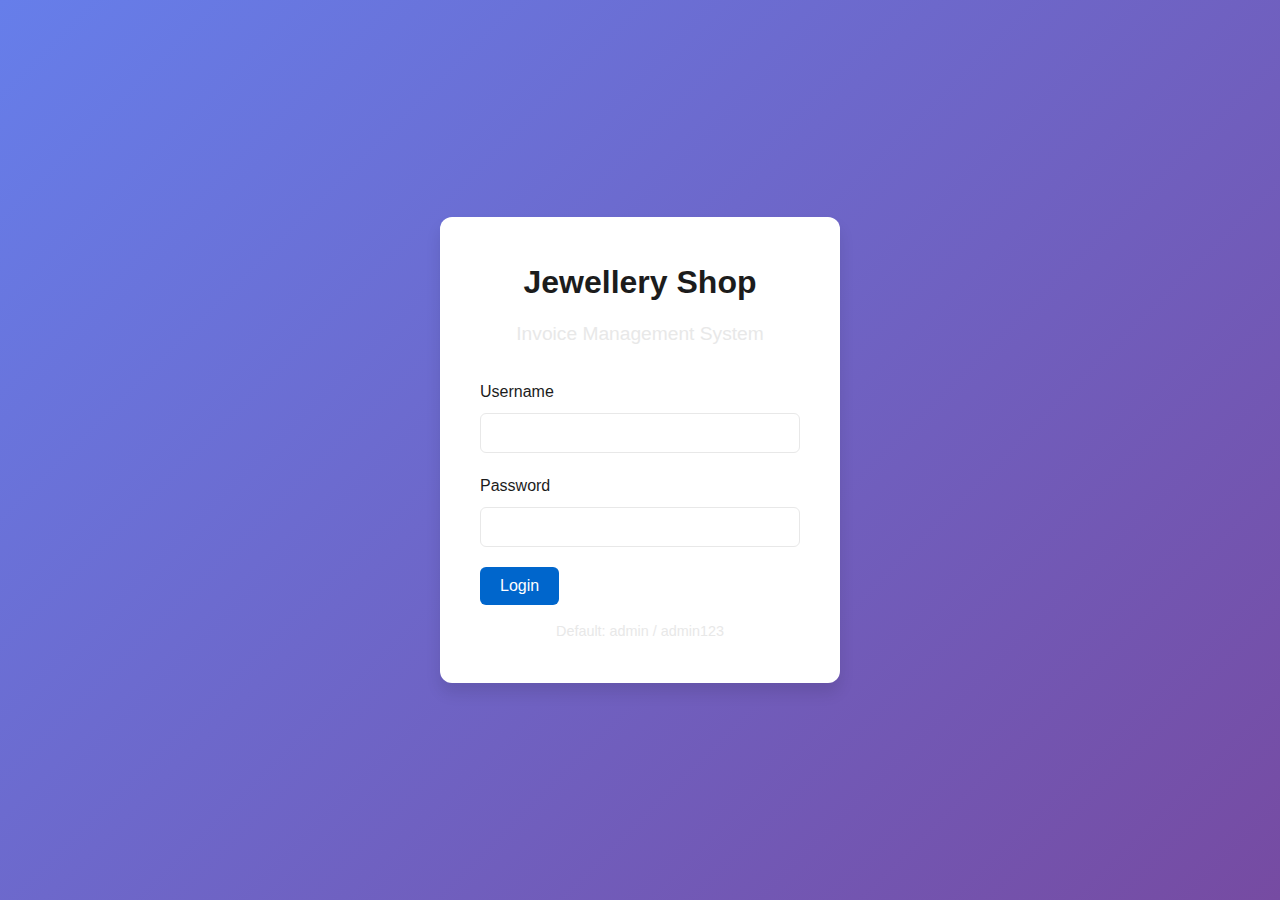
<file: index.html>
<!doctype html>
<html lang="en">
<head>
    <meta charset="UTF-8" />
    <meta name="viewport" content="width=device-width, initial-scale=1.0" />
    <title>Jewellery Shop - Login</title>
    <link rel="stylesheet" href="css/style.css">
    <link rel="icon" href="/public/logo2.png">
    <link rel="apple-touch-icon" href="/public/logo2.png">
</head>
<body>
    <div class="login-container" id="loginSection">
        <div class="login-box">
            <h1>Jewellery Shop</h1>
            <h2>Invoice Management System</h2>
            <form id="loginForm">
                <div class="form-group">
                    <label for="username">Username</label>
                    <input type="text" id="username" required>
                </div>
                <div class="form-group">
                    <label for="password">Password</label>
                    <input type="password" id="password" required>
                </div>
                <button type="submit" class="btn btn-primary">Login</button>
                <p class="hint">Default: admin / admin123</p>
            </form>
        </div>
    </div>

    <div class="dashboard-container" id="dashboardSection" style="display: none;">
        <nav class="navbar">
            <div class="nav-brand">
                <h1 id="shopNameDisplay">Jewellery Shop</h1>
            </div>
            <div class="nav-links">
                <a href="admin.html" class="nav-link">Admin Settings</a>
                <a href="invoice.html" class="nav-link">Create Invoice</a>
                <a href="records.html" class="nav-link">Invoice Records</a>
                <button class="btn btn-secondary" id="logoutBtn">Logout</button>
            </div>
        </nav>

        <div class="dashboard-content">
            <div class="welcome-section">
                <h2>Welcome to Invoice Management</h2>
                <p>Manage your jewellery shop invoices efficiently</p>
            </div>

            <div class="dashboard-grid">
                <div class="dashboard-card">
                    <div class="card-icon">⚙️</div>
                    <h3>Admin Settings</h3>
                    <p>Configure rates, GST, and shop details</p>
                    <a href="admin.html" class="btn btn-outline">Go to Settings</a>
                </div>

                <div class="dashboard-card">
                    <div class="card-icon">📄</div>
                    <h3>Create Invoice</h3>
                    <p>Generate new customer invoices</p>
                    <a href="invoice.html" class="btn btn-outline">Create New</a>
                </div>

                <div class="dashboard-card">
                    <div class="card-icon">📋</div>
                    <h3>Invoice Records</h3>
                    <p>View and manage all invoices</p>
                    <a href="records.html" class="btn btn-outline">View Records</a>
                </div>
            </div>

            <div class="quick-stats">
                <h3>Current Rates</h3>
                <div class="stats-grid">
                    <div class="stat-item">
                        <label>Gold Rate:</label>
                        <span id="goldRateDisplay">₹0/g</span>
                    </div>
                    <div class="stat-item">
                        <label>Silver Rate:</label>
                        <span id="silverRateDisplay">₹0/g</span>
                    </div>
                    <div class="stat-item">
                        <label>GST:</label>
                        <span id="gstDisplay">0%</span>
                    </div>
                </div>
            </div>
        </div>
    </div>

    <script src="js/app.js"></script>
    <script>
        const loginForm = document.getElementById('loginForm');
        const loginSection = document.getElementById('loginSection');
        const dashboardSection = document.getElementById('dashboardSection');
        const logoutBtn = document.getElementById('logoutBtn');

        function checkAuth() {
            const isLoggedIn = localStorage.getItem('isLoggedIn');
            if (isLoggedIn === 'true') {
                showDashboard();
            }
        }

        function showDashboard() {
            loginSection.style.display = 'none';
            dashboardSection.style.display = 'block';
            loadDashboardData();
        }

        function loadDashboardData() {
            const settings = getShopSettings();
            document.getElementById('shopNameDisplay').textContent = settings.shopName || 'Jewellery Shop';
            document.getElementById('goldRateDisplay').textContent = `₹${settings.goldRate || 0}/g`;
            document.getElementById('silverRateDisplay').textContent = `₹${settings.silverRate || 0}/g`;
            document.getElementById('gstDisplay').textContent = `${settings.gstPercentage || 0}%`;
        }

        loginForm.addEventListener('submit', (e) => {
            e.preventDefault();
            const username = document.getElementById('username').value;
            const password = document.getElementById('password').value;

            if (username === 'admin' && password === 'admin123') {
                localStorage.setItem('isLoggedIn', 'true');
                showDashboard();
            } else {
                alert('Invalid credentials. Please try again.');
            }
        });

        logoutBtn.addEventListener('click', () => {
            localStorage.removeItem('isLoggedIn');
            loginSection.style.display = 'flex';
            dashboardSection.style.display = 'none';
            loginForm.reset();
        });

        checkAuth();
    </script>
</body>
</html>
</file>
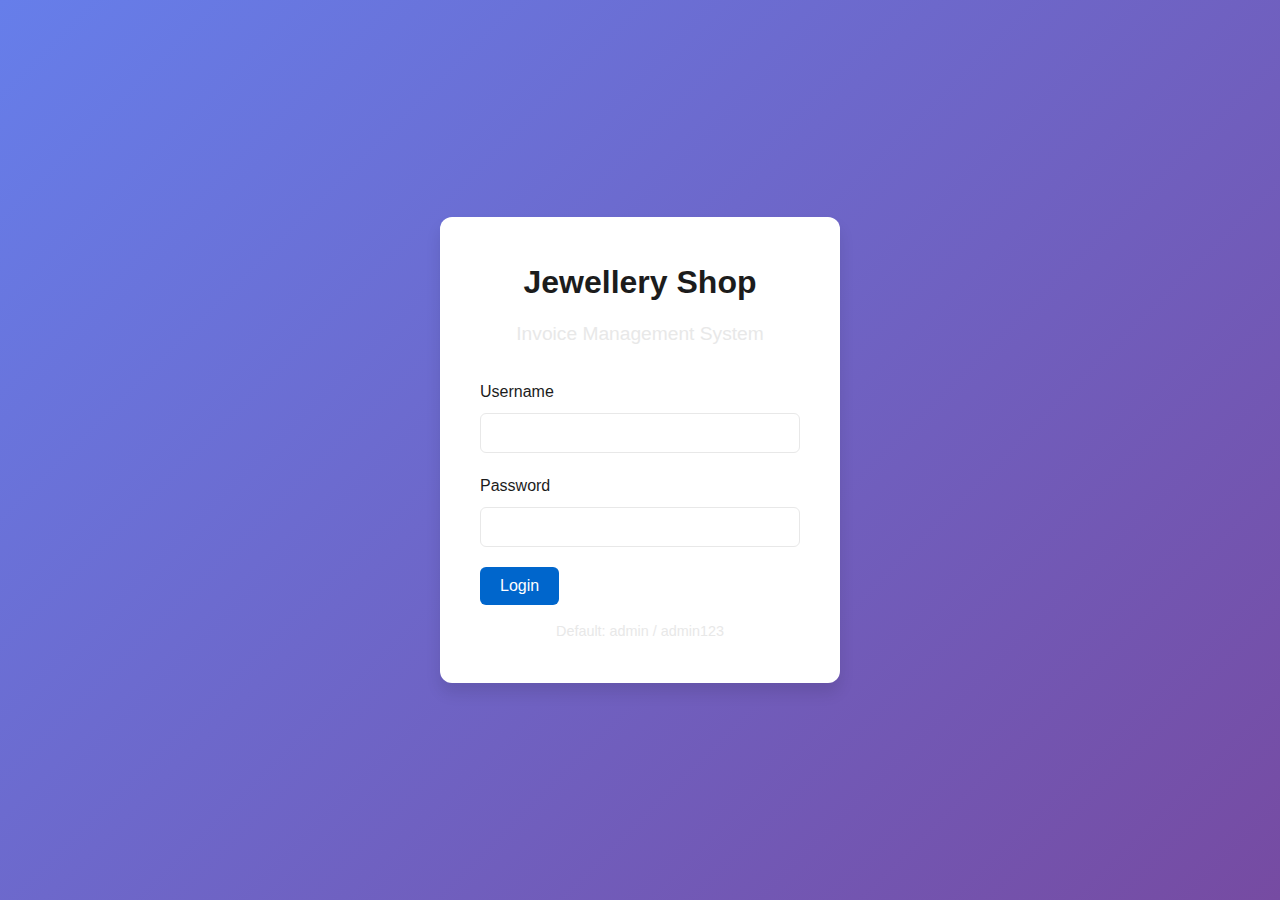
<file: admin.html>
<!doctype html>
<html lang="en">
<head>
    <meta charset="UTF-8" />
    <meta name="viewport" content="width=device-width, initial-scale=1.0" />
    <title>Admin Settings - Jewellery Shop</title>
    <link rel="stylesheet" href="css/style.css">
    <link rel="icon" href="/public/logo2.png">
    <link rel="apple-touch-icon" href="/public/logo2.png">
</head>
<body>
    <nav class="navbar">
        <div class="nav-brand">
            <h1>Admin Settings</h1>
        </div>
        <div class="nav-links">
            <a href="index.html" class="nav-link">Dashboard</a>
            <a href="invoice.html" class="nav-link">Create Invoice</a>
            <a href="records.html" class="nav-link">Invoice Records</a>
            <button class="btn btn-secondary" id="logoutBtn">Logout</button>
        </div>
    </nav>

    <div class="container">
        <div class="page-header">
            <h2>Shop Configuration</h2>
            <p>Update your shop details and rates</p>
        </div>

        <form id="adminForm" class="admin-form">
            <div class="form-section">
                <h3>Shop Details</h3>
                <div class="form-grid">
                    <div class="form-group">
                        <label for="shopName">Shop Name *</label>
                        <input type="text" id="shopName" required>
                    </div>
                    <div class="form-group">
                        <label for="shopEmail">Email</label>
                        <input type="email" id="shopEmail">
                    </div>
                    <div class="form-group">
                        <label for="gstin">GSTIN Number *</label>
                        <input type="text" id="gstin" required placeholder="22AAAAA0000A1Z5">
                    </div>
                    <div class="form-group">
                        <label for="defaultBranch">Default Branch for Invoices *</label>
                        <select id="defaultBranch" required>
                            <option value="branch1">Jharia - Radha Krishna Mandir Road, Sabji Patti, Jharia – 828111</option>
                            <option value="branch2">Dhanbad - Sahayogi Nagar, Near Ozone Galleria, Dhanbad – 828127</option>
                            <option value="branch3">Saraidhella - Hari Om Center, Opp. ICICI Bank, Lohar Kulli, Saraidhella – 826007</option>
                        </select>
                    </div>
                </div>
            </div>

            <div class="form-section">
                <h3>Metal Rates</h3>
                <div class="form-grid">
                    <div class="form-group">
                        <label for="goldRate">Gold Rate (₹/gram) *</label>
                        <input type="number" id="goldRate" step="0.01" min="0" required>
                    </div>
                    <div class="form-group">
                        <label for="silverRate">Silver Rate (₹/gram) *</label>
                        <input type="number" id="silverRate" step="0.01" min="0" required>
                    </div>
                </div>
            </div>

            <div class="form-section">
                <h3>Purity Options</h3>
                <div class="purity-options">
                    <div class="purity-item">
                        <label>
                            <input type="checkbox" class="purity-checkbox" value="24K" checked> 24K
                        </label>
                    </div>
                    <div class="purity-item">
                        <label>
                            <input type="checkbox" class="purity-checkbox" value="22K" checked> 22K
                        </label>
                    </div>
                    <div class="purity-item">
                        <label>
                            <input type="checkbox" class="purity-checkbox" value="18K" checked> 18K
                        </label>
                    </div>
                    <div class="purity-item">
                        <label>
                            <input type="checkbox" class="purity-checkbox" value="14K"> 14K
                        </label>
                    </div>
                    <div class="purity-item">
                        <label>
                            <input type="checkbox" class="purity-checkbox" value="999"> Silver 999
                        </label>
                    </div>
                </div>
            </div>

            <div class="form-section">
                <h3>Making Charges</h3>
                <div class="form-grid">
                    <div class="form-group">
                        <label for="makingChargeType">Charge Type</label>
                        <select id="makingChargeType">
                            <option value="per_gram">Per Gram</option>
                            <option value="percentage">Percentage of Metal Value</option>
                            <option value="fixed">Fixed Amount</option>
                        </select>
                    </div>
                    <div class="form-group">
                        <label for="makingChargeValue">Default Value *</label>
                        <input type="number" id="makingChargeValue" step="0.01" min="0" required>
                    </div>
                </div>
            </div>

            <div class="form-section">
                <h3>GST Configuration</h3>
                <div class="form-grid">
                    <div class="form-group">
                        <label for="gstPercentage">GST Percentage (Total) *</label>
                        <input type="number" id="gstPercentage" step="0.01" min="0" max="100" required>
                        <small>CGST and SGST will be calculated as half of this value</small>
                    </div>
                </div>
            </div>
            
            <div class="form-actions">
                <button type="submit" class="btn btn-primary">Save Settings</button>
                <button type="button" class="btn btn-secondary" onclick="location.href='index.html'">Cancel</button>
            </div>
        </form>

        <div class="success-message" id="successMessage" style="display: none;">
            Settings saved successfully!
        </div>
    </div>
    <script src="js/app.js"></script>
    <script>
        document.addEventListener('DOMContentLoaded', () => {

        checkAuthentication();

        const adminForm = document.getElementById('adminForm');
        const successMessage = document.getElementById('successMessage');

        if (!adminForm) {
            console.error('❌ adminForm not found');
            return;
        }

        function loadSettings() {
            const settings = getShopSettings();
            document.getElementById('shopName').value = settings.shopName || '';
            document.getElementById('shopEmail').value = settings.shopEmail || '';
            document.getElementById('gstin').value = settings.gstin || '';
            document.getElementById('goldRate').value = settings.goldRate || 0;
            document.getElementById('silverRate').value = settings.silverRate || 0;
            document.getElementById('makingChargeType').value = settings.makingChargeType || 'per_gram';
            document.getElementById('makingChargeValue').value = settings.makingChargeValue || 0;
            document.getElementById('gstPercentage').value = settings.gstPercentage || 3;
            document.getElementById('defaultBranch').value = settings.defaultBranch || 'branch1';

            document.querySelectorAll('.purity-checkbox').forEach(cb => {
                cb.checked = settings.purityOptions?.includes(cb.value) || false;
            });
        }

        adminForm.addEventListener('submit', (e) => {
            e.preventDefault();

            const purityOptions = Array.from(
                document.querySelectorAll('.purity-checkbox:checked')
            ).map(cb => cb.value);

        const settings = {
            shopName: document.getElementById('shopName').value,
            shopEmail: document.getElementById('shopEmail').value,
            gstin: document.getElementById('gstin').value,
            goldRate: parseFloat(document.getElementById('goldRate').value),
            silverRate: parseFloat(document.getElementById('silverRate').value),
            makingChargeType: document.getElementById('makingChargeType').value,
            makingChargeValue: parseFloat(document.getElementById('makingChargeValue').value),
            gstPercentage: parseFloat(document.getElementById('gstPercentage').value),
            defaultBranch: document.getElementById('defaultBranch').value
        };

        saveShopSettings(settings);

        successMessage.style.display = 'block';
        setTimeout(() => successMessage.style.display = 'none', 3000);
    });

    document.getElementById('logoutBtn').addEventListener('click', logout);

    loadSettings();
});
</script>

</body>
</html>
</file>
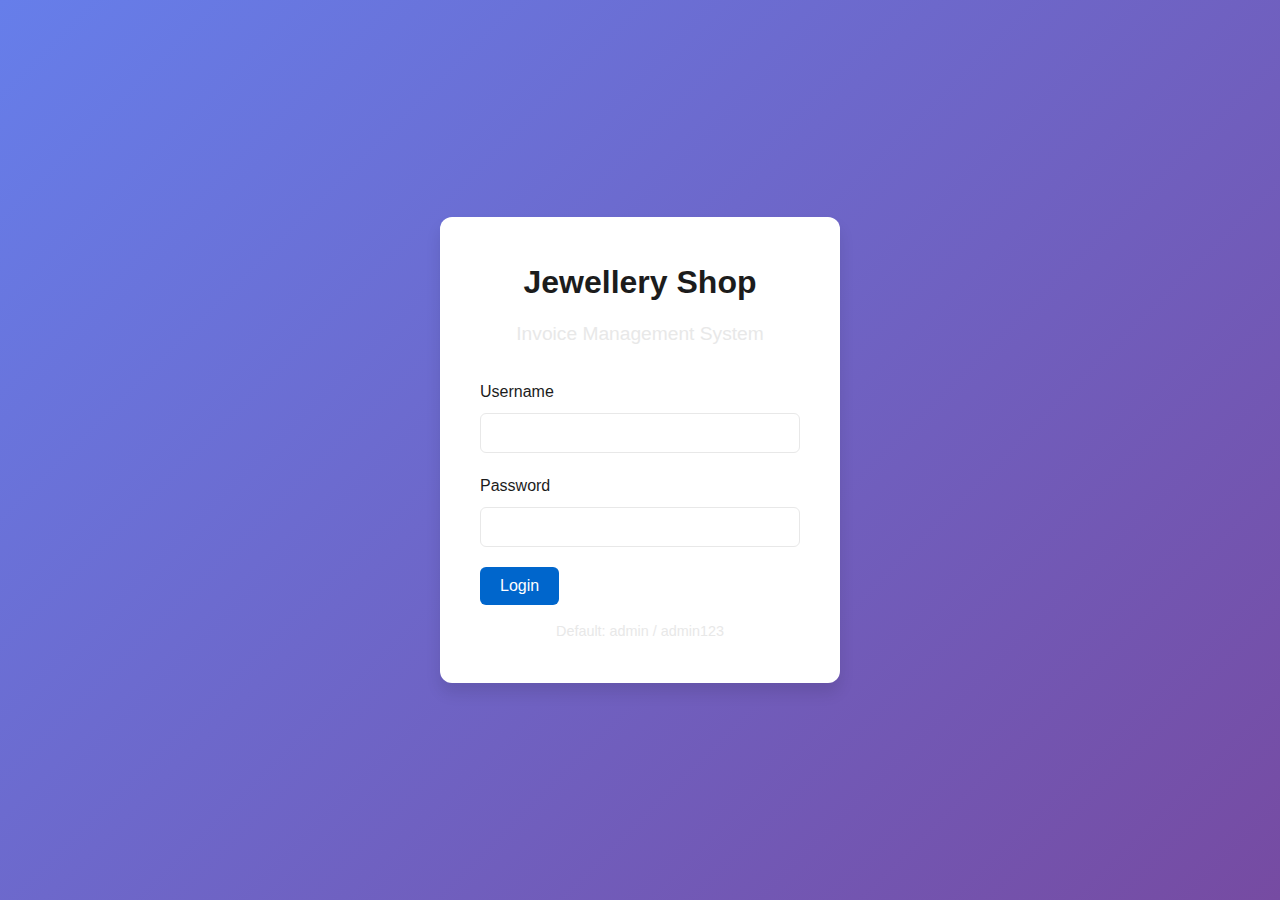
<file: records.html>
<!doctype html>
<html lang="en">
<head>
    <meta charset="UTF-8" />
    <meta name="viewport" content="width=device-width, initial-scale=1.0" />
    <title> </title>
    <link rel="stylesheet" href="css/style.css">
    <link rel="icon" href="/public/logo2.png">
    <link rel="apple-touch-icon" href="/public/logo2.png">
</head>
<body>
    <nav class="navbar">
        <div class="nav-brand">
            <h1>Invoice Records</h1>
        </div>
        <div class="nav-links">
            <a href="index.html" class="nav-link">Dashboard</a>
            <a href="admin.html" class="nav-link">Admin Settings</a>
            <a href="invoice.html" class="nav-link">Create Invoice</a>
            <button class="btn btn-secondary" id="logoutBtn">Logout</button>
        </div>
    </nav>

    <div class="container">
        <div class="page-header">
            <h2>All Invoices</h2>
            <div class="header-actions">
                <input type="text" id="searchInput" placeholder="Search by customer name or invoice no..." class="search-input">
                <input type="date" id="filterDate" class="filter-date">
                <button class="btn btn-secondary" id="clearFiltersBtn">Clear Filters</button>
            </div>
        </div>

        <div class="records-table-container">
            <table class="records-table">
                <thead>
                    <tr>
                        <th>Invoice No</th>
                        <th>Date</th>
                        <th>Customer Name</th>
                        <th>Mobile</th>
                        <th>Items</th>
                        <th>Total Amount</th>
                        <th>Payment</th>
                        <th>Actions</th>
                    </tr>
                </thead>
                <tbody id="recordsTableBody">
                    <tr>
                        <td colspan="8" class="no-records">No invoices found</td>
                    </tr>
                </tbody>
            </table>
        </div>

        <div class="records-stats">
            <div class="stat-card">
                <h4>Total Invoices</h4>
                <p id="totalInvoices">0</p>
            </div>
            <div class="stat-card">
                <h4>Total Revenue</h4>
                <p id="totalRevenue">₹0.00</p>
            </div>
        </div>
    </div>

    <div id="invoiceDetailModal" class="modal" style="display: none;">
        <div class="modal-content">
            <div class="modal-header">
                <h3>Invoice Details</h3>
                <button class="modal-close" onclick="closeModal()">&times;</button>
            </div>
            <div class="modal-body" id="modalBody"></div>
            <div class="modal-footer">
                <button class="btn btn-primary" id="reprintBtn">Print Invoice</button>
                <button class="btn btn-secondary" onclick="closeModal()">Close</button>
            </div>
        </div>
    </div>

    <div id="printableInvoice" class="printable-invoice" style="display: none;">
        <div class="invoice-watermark"></div>

        <div class="invoice-header">
            <div class="shop-details">
                <h1 id="print-shopName"></h1>
                <p id="print-shopAddress"></p>
                <p>Phone: <span id="print-shopPhone"></span> | Email: <span id="print-shopEmail"></span></p>
                <p>GSTIN: <span id="print-gstin"></span></p>
            </div>
            <div class="invoice-title">
                <h3>TAX INVOICE</h3>
                <p>Invoice No: <strong id="print-invoiceNo"></strong></p>
                <p>Date: <strong id="print-invoiceDate"></strong></p>
            </div>
        </div>

        <div class="customer-details">
            <h3>Bill To:</h3>
            <p><strong id="print-customerName"></strong></p>
            <p id="print-customerAddress"></p>
            <p>Mobile: <span id="print-customerMobile"></span></p>
        </div>

        <table class="invoice-table">
            <thead>
                <tr>
                    <th>S.No</th>
                    <th>Item Description</th>
                    <th>Metal/Purity</th>
                    <th>Net Wt (g)</th>
                    <th>Rate (₹/g)</th>
                    <th>Making (₹)</th>
                    <th>Total (₹)</th>
                </tr>
            </thead>
            <tbody id="print-itemsTable"></tbody>
        </table>

        <div class="invoice-footer">
            <div class="payment-details">
                <p>Payment Mode: <strong id="print-paymentMode"></strong></p>
            </div>
            <div class="invoice-totals">
                <div class="total-row">
                    <span>Subtotal:</span>
                    <span id="print-subtotal"></span>
                </div>
                <div class="total-row">
                    <span>CGST (<span id="print-cgstPercent"></span>%):</span>
                    <span id="print-cgst"></span>
                </div>
                <div class="total-row">
                    <span>SGST (<span id="print-sgstPercent"></span>%):</span>
                    <span id="print-sgst"></span>
                </div>
                <div class="total-row grand-total">
                    <span>Grand Total:</span>
                    <span id="print-grandTotal"></span>
                </div>
            </div>
        </div>

    </div>

    <script src="js/app.js"></script>
    <script>
        checkAuthentication();

        const searchInput = document.getElementById('searchInput');
        const filterDate = document.getElementById('filterDate');
        const clearFiltersBtn = document.getElementById('clearFiltersBtn');
        const recordsTableBody = document.getElementById('recordsTableBody');
        let allInvoices = [];
        let currentInvoice = null;

        function loadInvoices() {
            allInvoices = getAllInvoices();
            displayInvoices(allInvoices);
            updateStats(allInvoices);
        }

        function displayInvoices(invoices) {
            recordsTableBody.innerHTML = '';

            if (invoices.length === 0) {
                recordsTableBody.innerHTML = '<tr><td colspan="8" class="no-records">No invoices found</td></tr>';
                return;
            }

            invoices.forEach(invoice => {
                const row = document.createElement('tr');
                row.innerHTML = `
                    <td>${invoice.invoiceNo}</td>
                    <td>${formatDate(invoice.date)}</td>
                    <td>${invoice.customerName}</td>
                    <td>${invoice.customerMobile}</td>
                    <td>${invoice.items.length}</td>
                    <td>₹${invoice.grandTotal.toFixed(2)}</td>
                    <td>${invoice.paymentMode}</td>
                    <td>
                        <button class="btn-action" onclick="viewInvoice('${invoice.invoiceNo}')">View</button>
                        <button class="btn-action" onclick="printInvoice('${invoice.invoiceNo}')">Print</button>
                        <button class="btn-action btn-danger" onclick="deleteInvoice('${invoice.invoiceNo}')">Delete</button>
                    </td>
                `;
                recordsTableBody.appendChild(row);
            });
        }

        function updateStats(invoices) {
            document.getElementById('totalInvoices').textContent = invoices.length;
            const totalRevenue = invoices.reduce((sum, inv) => sum + inv.grandTotal, 0);
            document.getElementById('totalRevenue').textContent = '₹' + totalRevenue.toFixed(2);
        }

        function viewInvoice(invoiceNo) {
            const invoice = allInvoices.find(inv => inv.invoiceNo === invoiceNo);
            if (!invoice) return;

            currentInvoice = invoice;

            const modalBody = document.getElementById('modalBody');
            modalBody.innerHTML = `
                <div class="invoice-detail">
                    <div class="detail-section">
                        <h4>Invoice Information</h4>
                        <p><strong>Invoice No:</strong> ${invoice.invoiceNo}</p>
                        <p><strong>Date:</strong> ${formatDate(invoice.date)}</p>
                        <p><strong>Payment Mode:</strong> ${invoice.paymentMode}</p>
                    </div>
                    <div class="detail-section">
                        <h4>Customer Details</h4>
                        <p><strong>Name:</strong> ${invoice.customerName}</p>
                        <p><strong>Mobile:</strong> ${invoice.customerMobile}</p>
                        <p><strong>Address:</strong> ${invoice.customerAddress}</p>
                    </div>
                    <div class="detail-section">
                        <h4>Items</h4>
                        <table class="detail-table">
                            <thead>
                                <tr>
                                    <th>Item</th>
                                    <th>Metal</th>
                                    <th>Net Wt</th>
                                    <th>Rate</th>
                                    <th>Making</th>
                                    <th>Total</th>
                                </tr>
                            </thead>
                            <tbody>
                                ${invoice.items.map(item => `
                                    <tr>
                                        <td>${item.name}</td>
                                        <td>${item.metal} ${item.purity}</td>
                                        <td>${item.netWeight.toFixed(3)}g</td>
                                        <td>₹${item.rate.toFixed(2)}</td>
                                        <td>₹${item.making.toFixed(2)}</td>
                                        <td>₹${((item.netWeight * item.rate) + item.making).toFixed(2)}</td>
                                    </tr>
                                `).join('')}
                            </tbody>
                        </table>
                    </div>
                    <div class="detail-section">
                        <h4>Totals</h4>
                        <p><strong>Subtotal:</strong> ₹${invoice.subtotal.toFixed(2)}</p>
                        <p><strong>CGST:</strong> ₹${invoice.cgst.toFixed(2)}</p>
                        <p><strong>SGST:</strong> ₹${invoice.sgst.toFixed(2)}</p>
                        <p class="grand-total"><strong>Grand Total:</strong> ₹${invoice.grandTotal.toFixed(2)}</p>
                    </div>
                </div>
            `;

            document.getElementById('invoiceDetailModal').style.display = 'flex';
        }

        function closeModal() {
            document.getElementById('invoiceDetailModal').style.display = 'none';
        }

        function printInvoice(invoiceNo) {
            const invoice = allInvoices.find(inv => inv.invoiceNo === invoiceNo);
            if (!invoice) return;

            displayPrintableInvoice(invoice);
            setTimeout(() => window.print(), 100);
        }

        function displayPrintableInvoice(invoice) {
            const settings = getShopSettings();

            document.getElementById('print-shopName').textContent = settings.shopName || '';
            document.getElementById('print-shopAddress').textContent = settings.shopAddress || '';
            document.getElementById('print-shopPhone').textContent = settings.shopPhone || '';
            document.getElementById('print-shopEmail').textContent = settings.shopEmail || '';
            document.getElementById('print-gstin').textContent = settings.gstin || '';

            document.getElementById('print-invoiceNo').textContent = invoice.invoiceNo;
            document.getElementById('print-invoiceDate').textContent = formatDate(invoice.date);
            document.getElementById('print-customerName').textContent = invoice.customerName;
            document.getElementById('print-customerAddress').textContent = invoice.customerAddress;
            document.getElementById('print-customerMobile').textContent = invoice.customerMobile;
            document.getElementById('print-paymentMode').textContent = invoice.paymentMode;

            const itemsTableBody = document.getElementById('print-itemsTable');
            itemsTableBody.innerHTML = '';

            invoice.items.forEach(item => {
                const metalValue = item.netWeight * item.rate;
                const total = metalValue + item.making;

                const row = document.createElement('tr');
                row.innerHTML = `
                    <td>${item.sno}</td>
                    <td>${item.name}</td>
                    <td>${item.metal} ${item.purity}</td>
                    <td>${item.netWeight.toFixed(3)}</td>
                    <td>${item.rate.toFixed(2)}</td>
                    <td>${item.making.toFixed(2)}</td>
                    <td>${total.toFixed(2)}</td>
                `;
                itemsTableBody.appendChild(row);
            });

            const gstRate = settings.gstPercentage || 3;
            document.getElementById('print-cgstPercent').textContent = (gstRate / 2).toFixed(2);
            document.getElementById('print-sgstPercent').textContent = (gstRate / 2).toFixed(2);
            document.getElementById('print-subtotal').textContent = '₹' + invoice.subtotal.toFixed(2);
            document.getElementById('print-cgst').textContent = '₹' + invoice.cgst.toFixed(2);
            document.getElementById('print-sgst').textContent = '₹' + invoice.sgst.toFixed(2);
            document.getElementById('print-grandTotal').textContent = '₹' + invoice.grandTotal.toFixed(2);

            document.querySelector('.invoice-watermark').textContent = settings.shopName || 'Jewellery Shop';
        }

        function deleteInvoice(invoiceNo) {
            if (!confirm('Are you sure you want to delete this invoice?')) return;

            const invoices = getAllInvoices();
            const updatedInvoices = invoices.filter(inv => inv.invoiceNo !== invoiceNo);
            localStorage.setItem('invoices', JSON.stringify(updatedInvoices));

            loadInvoices();
        }

        function filterInvoices() {
            const searchTerm = searchInput.value.toLowerCase();
            const dateFilter = filterDate.value;

            let filtered = allInvoices;

            if (searchTerm) {
                filtered = filtered.filter(inv =>
                    inv.customerName.toLowerCase().includes(searchTerm) ||
                    inv.invoiceNo.toLowerCase().includes(searchTerm)
                );
            }

            if (dateFilter) {
                filtered = filtered.filter(inv => inv.date === dateFilter);
            }

            displayInvoices(filtered);
            updateStats(filtered);
        }

        searchInput.addEventListener('input', filterInvoices);
        filterDate.addEventListener('change', filterInvoices);

        clearFiltersBtn.addEventListener('click', () => {
            searchInput.value = '';
            filterDate.value = '';
            displayInvoices(allInvoices);
            updateStats(allInvoices);
        });

        document.getElementById('reprintBtn').addEventListener('click', () => {
            if (currentInvoice) {
                closeModal();
                printInvoice(currentInvoice.invoiceNo);
            }
        });

        function formatDate(dateStr) {
            const date = new Date(dateStr);
            return date.toLocaleDateString('en-IN', { day: '2-digit', month: '2-digit', year: 'numeric' });
        }

        document.getElementById('logoutBtn').addEventListener('click', logout);

        window.addEventListener('afterprint', () => {
            location.reload();
        });

        loadInvoices();
    </script>
</body>
</html>
</file>
<file: css/style.css>
* {
    margin: 0;
    padding: 0;
    box-sizing: border-box;
}

:root {
    --primary-color: #1c1c1c;
    --secondary-color: #e8e8e8;
    --success-color: #22c55e;
    --danger-color: #ef4444;
    --text-color: #1c1c1c;
    --bg-color: #fafafa;
    --bg-secondary: #f3f4f6;
    --bg-accent: #fff4e6;
    --border-color: #e8e8e8;
    --interactive-color: #0066cc;
    --neutral-gray: #d0d0d0;
    --shadow: 0 1px 3px rgba(0, 0, 0, 0.1);
    --shadow-lg: 0 10px 15px rgba(0, 0, 0, 0.1);
}

body {
    font-family: 'Segoe UI', Tahoma, Geneva, Verdana, sans-serif;
    line-height: 1.6;
    color: var(--text-color);
    background-color: var(--bg-color);
}

.login-container {
    min-height: 100vh;
    display: flex;
    align-items: center;
    justify-content: center;
    background: linear-gradient(135deg, #667eea 0%, #764ba2 100%);
    padding: 20px;
}

.login-box {
    background: white;
    padding: 40px;
    border-radius: 12px;
    box-shadow: var(--shadow-lg);
    width: 100%;
    max-width: 400px;
}

.login-box h1 {
    text-align: center;
    color: var(--primary-color);
    margin-bottom: 10px;
}

.login-box h2 {
    text-align: center;
    font-size: 1.2rem;
    color: var(--secondary-color);
    margin-bottom: 30px;
    font-weight: 400;
}

.login-box .hint {
    text-align: center;
    font-size: 0.9rem;
    color: var(--secondary-color);
    margin-top: 15px;
}

.navbar {
    background: white;
    padding: 15px 30px;
    box-shadow: var(--shadow);
    display: flex;
    justify-content: space-between;
    align-items: center;
    flex-wrap: wrap;
    gap: 15px;
}

.nav-brand h1 {
    font-size: 1.5rem;
    color: var(--primary-color);
}

.nav-links {
    display: flex;
    gap: 15px;
    align-items: center;
    flex-wrap: wrap;
}

.nav-link {
    color: var(--text-color);
    text-decoration: none;
    padding: 8px 16px;
    border-radius: 6px;
    transition: all 0.3s;
}

.nav-link:hover {
    background: var(--bg-color);
    color: var(--primary-color);
}

.container {
    max-width: 1200px;
    margin: 30px auto;
    padding: 0 20px;
}

.dashboard-content {
    padding: 40px 20px;
}

.welcome-section {
    text-align: center;
    margin-bottom: 40px;
}

.welcome-section h2 {
    font-size: 2rem;
    margin-bottom: 10px;
}

.welcome-section p {
    color: var(--secondary-color);
    font-size: 1.1rem;
}

.dashboard-grid {
    display: grid;
    grid-template-columns: repeat(auto-fit, minmax(280px, 1fr));
    gap: 25px;
    margin-bottom: 40px;
}

.dashboard-card {
    background: white;
    padding: 30px;
    border-radius: 12px;
    box-shadow: var(--shadow);
    text-align: center;
    transition: transform 0.3s, box-shadow 0.3s;
}

.dashboard-card:hover {
    transform: translateY(-5px);
    box-shadow: var(--shadow-lg);
}

.card-icon {
    font-size: 3rem;
    margin-bottom: 15px;
}

.dashboard-card h3 {
    margin-bottom: 10px;
    color: var(--primary-color);
}

.dashboard-card p {
    color: var(--secondary-color);
    margin-bottom: 20px;
}

.quick-stats {
    background: white;
    padding: 30px;
    border-radius: 12px;
    box-shadow: var(--shadow);
}

.quick-stats h3 {
    margin-bottom: 20px;
    color: var(--primary-color);
}

.stats-grid {
    display: grid;
    grid-template-columns: repeat(auto-fit, minmax(200px, 1fr));
    gap: 20px;
}

.stat-item {
    padding: 15px;
    background: var(--bg-color);
    border-radius: 8px;
    display: flex;
    justify-content: space-between;
}

.stat-item label {
    font-weight: 600;
}

.stat-item span {
    color: var(--primary-color);
    font-weight: 700;
}

.btn {
    padding: 10px 20px;
    border: none;
    border-radius: 6px;
    cursor: pointer;
    font-size: 1rem;
    font-weight: 500;
    transition: all 0.3s;
    text-decoration: none;
    display: inline-block;
}

.btn-primary {
    background: var(--interactive-color);
    color: white;
}

.btn-primary:hover {
    background: #0052a3;
}

.btn-secondary {
    background: var(--secondary-color);
    color: var(--primary-color);
    border: 1px solid var(--primary-color);
}

.btn-secondary:hover {
    background: #d4d4d4;
}

.btn-outline {
    background: transparent;
    border: 2px solid var(--primary-color);
    color: var(--primary-color);
}

.btn-outline:hover {
    background: var(--primary-color);
    color: white;
}

.btn-danger {
    background: var(--danger-color);
    color: white;
}

.btn-danger:hover {
    background: #dc2626;
}

.form-group {
    margin-bottom: 20px;
}

.form-group label {
    display: block;
    margin-bottom: 8px;
    font-weight: 500;
    color: var(--text-color);
}

.form-group input,
.form-group select,
.form-group textarea {
    width: 100%;
    padding: 10px 12px;
    border: 1px solid var(--border-color);
    border-radius: 6px;
    font-size: 1rem;
    transition: border-color 0.3s;
}

.form-group input:focus,
.form-group select:focus,
.form-group textarea:focus {
    outline: none;
    border-color: var(--interactive-color);
    box-shadow: 0 0 0 3px rgba(0, 102, 204, 0.1);
}

.form-group small {
    display: block;
    margin-top: 5px;
    color: var(--secondary-color);
    font-size: 0.875rem;
}

.page-header {
    margin-bottom: 30px;
}

.page-header h2 {
    color: var(--primary-color);
    margin-bottom: 8px;
}

.page-header p {
    color: var(--secondary-color);
}

.admin-form {
    background: white;
    padding: 30px;
    border-radius: 12px;
    box-shadow: var(--shadow);
}

.form-section {
    margin-bottom: 35px;
    padding-bottom: 35px;
    border-bottom: 1px solid var(--border-color);
}

.form-section:last-of-type {
    border-bottom: none;
}

.form-section h3 {
    margin-bottom: 20px;
    color: var(--primary-color);
}

.form-grid {
    display: grid;
    grid-template-columns: repeat(auto-fit, minmax(250px, 1fr));
    gap: 20px;
}

.form-group.full-width {
    grid-column: 1 / -1;
}

.purity-options {
    display: grid;
    grid-template-columns: repeat(auto-fit, minmax(200px, 1fr));
    gap: 15px;
}

.purity-item label {
    display: flex;
    align-items: center;
    gap: 8px;
    padding: 10px;
    background: var(--bg-color);
    border-radius: 6px;
    cursor: pointer;
}

.purity-checkbox {
    width: auto;
    cursor: pointer;
}

.form-actions {
    display: flex;
    gap: 15px;
    margin-top: 30px;
}

.success-message {
    background: var(--success-color);
    color: white;
    padding: 15px;
    border-radius: 6px;
    text-align: center;
    margin-top: 20px;
}

.invoice-form-container {
    background: white;
    padding: 30px;
    border-radius: 12px;
    box-shadow: var(--shadow);
}

.item-row {
    background: var(--bg-color);
    padding: 20px;
    border-radius: 8px;
    margin-bottom: 20px;
}

.item-row-header {
    display: flex;
    justify-content: space-between;
    align-items: center;
    margin-bottom: 15px;
}

.item-row-header h4 {
    color: var(--primary-color);
}

.btn-remove {
    background: var(--danger-color);
    color: white;
    border: none;
    padding: 6px 12px;
    border-radius: 4px;
    cursor: pointer;
    font-size: 0.9rem;
}

.btn-remove:hover {
    background: #dc2626;
}

.invoice-summary {
    background: white;
    padding: 25px;
    border-radius: 8px;
    border: 2px solid var(--primary-color);
    margin: 25px 0;
}

.summary-row {
    display: flex;
    justify-content: space-between;
    padding: 10px 0;
    border-bottom: 1px solid var(--border-color);
}

.summary-row:last-child {
    border-bottom: none;
}

.summary-row.total {
    font-size: 1.3rem;
    font-weight: 700;
    color: var(--primary-color);
    background: transparent;
    padding: 10px 0;
    margin-top: 10px;
    border: none;
}

.printable-invoice {
    background: white;
    max-width: 900px;
    margin: 0 auto;
    padding: 40px;
    position: relative;
    z-index: 1;
    -webkit-print-color-adjust: exact;
    print-color-adjust: exact;
}

.invoice-watermark {
    position: fixed;
    top: 50%;
    left: 50%;
    transform: translate(-50%, -50%);
    z-index: 0;
    opacity: 0.25;
    pointer-events: none;
    display: flex;
    align-items: center;
    justify-content: center;
    width: 100%;
    height: 100%;
}

.watermark-logo {
    width: 350px;
    height: 350px;
    opacity: 1;
    object-fit: contain;
    -webkit-print-color-adjust: exact;
    print-color-adjust: exact;
}

.invoice-header {
    display: flex;
    flex-wrap: nowrap;
    justify-content: space-between;
    align-items: flex-start;
    margin-bottom: 30px;
    position: relative;
    z-index: 20;
    border-bottom: 2px solid var(--primary-color);
    padding-bottom: 20px;
    gap: 20px;
    background: white;
    page-break-inside: avoid;
}

.invoice-logo {
    flex-shrink: 0;
    width: 140px;
    height: 140px;
    display: flex;
    align-items: center;
    justify-content: center;
    background: white;
}

.invoice-logo img {
    width: 100%;
    height: 100%;
    object-fit: contain;
    display: block;
    -webkit-print-color-adjust: exact;
    print-color-adjust: exact;
}

.shop-details {
    flex: 1;
}

.shop-details h1 {
    color: var(--primary-color);
    margin-bottom: 10px;
}

.shop-details p {
    margin: 5px 0;
    color: var(--text-color);
}

.invoice-title {
    text-align: right;
    flex-shrink: 0;
}

.invoice-title h2 {
    color: var(--primary-color);
    margin-bottom: 10px;
}

.customer-details {
    background: var(--bg-color);
    padding: 20px;
    border-radius: 8px;
    margin-bottom: 30px;
    position: relative;
    z-index: 5;
}
.customer-details h3 {
    margin-top: 10px;
    position: relative;
    z-index: 5;
}
/* Bill To + Tax Invoice row */
.bill-invoice-row {
    display: flex;
    justify-content: space-between;
    align-items: flex-start;
    gap: 30px;
    margin-bottom: 30px;
}

.invoice-title-inline {
    text-align: right;
    min-width: 220px;
}

.customer-details h3 {
    color: var(--primary-color);
    margin-bottom: 10px;
}

.invoice-table {
    width: 100%;
    border-collapse: collapse;
    margin-bottom: 30px;
    position: relative;
    z-index: 2;
}

.invoice-table th,
.invoice-table td {
    padding: 12px;
    text-align: left;
    border: 1px solid var(--border-color);
}

.invoice-table th {
    background: transparent;
    color: var(--primary-color);
    font-weight: 600;
    border-bottom: 2px solid var(--primary-color);
}

.invoice-table td {
    background: transparent;
    color: var(--text-color);
}

.invoice-table tbody tr:hover td {
    background: transparent;
}

.invoice-footer {
    display: flex;
    justify-content: space-between;
    margin-bottom: 30px;
    position: relative;
    z-index: 5;
}

.payment-details {
    flex: 1;
}

.invoice-totals {
    flex: 1;
    max-width: 350px;
}

.total-row {
    display: flex;
    justify-content: space-between;
    padding: 10px;
    border-bottom: 1px solid var(--border-color);
}

.total-row.grand-total {
    background: transparent;
    color: var(--primary-color);
    font-size: 1.2rem;
    font-weight: 700;
    margin-top: 10px;
    border: none;
}

.invoice-signature {
    position: absolute;
    bottom: 40px;
    left: 40px;
    z-index: 2;
}

.signature-section {
    text-align: left;
    min-width: 220px;
}

.signature-line {
    width: 220px;
    border-top: 1px solid #000;
    margin-bottom: 6px;
}

.signature-name {
    font-weight: 600;
    margin: 0;
}

.signature-label {
    font-size: 12px;
    margin-top: 2px;
    color: #555;
}


.invoice-notes {
    margin-top: 20px;
    padding: 15px;
    background: var(--bg-color);
    border-radius: 6px;
    font-size: 0.9rem;
    position: relative;
    z-index: 1;
}

.invoice-notes p {
    margin: 5px 0;
}

.print-buttons {
    display: flex;
    gap: 15px;
    justify-content: center;
    margin-top: 30px;
}

.records-table-container {
    background: white;
    border-radius: 12px;
    box-shadow: var(--shadow);
    overflow-x: auto;
    margin-bottom: 30px;
}

.records-table {
    width: 100%;
    border-collapse: collapse;
}

.records-table th,
.records-table td {
    padding: 15px;
    text-align: left;
    border-bottom: 1px solid var(--border-color);
}

.records-table th {
    background: var(--primary-color);
    color: white;
    font-weight: 600;
}

.records-table tbody tr:hover {
    background: var(--bg-color);
}

.no-records {
    text-align: center;
    color: var(--secondary-color);
    padding: 40px;
}

.btn-action {
    padding: 6px 12px;
    margin: 0 3px;
    background: var(--primary-color);
    color: white;
    border: none;
    border-radius: 4px;
    cursor: pointer;
    font-size: 0.875rem;
}

.btn-action:hover {
    background: #1d4ed8;
}

.header-actions {
    display: flex;
    gap: 15px;
    margin-top: 15px;
    flex-wrap: wrap;
}

.search-input,
.filter-date {
    padding: 10px 15px;
    border: 1px solid var(--border-color);
    border-radius: 6px;
    font-size: 1rem;
}

.search-input {
    flex: 1;
    min-width: 250px;
}

.records-stats {
    display: grid;
    grid-template-columns: repeat(auto-fit, minmax(200px, 1fr));
    gap: 20px;
}

.stat-card {
    background: white;
    padding: 25px;
    border-radius: 12px;
    box-shadow: var(--shadow);
    text-align: center;
}

.stat-card h4 {
    color: var(--secondary-color);
    margin-bottom: 10px;
    font-size: 0.9rem;
    text-transform: uppercase;
}

.stat-card p {
    font-size: 2rem;
    font-weight: 700;
    color: var(--primary-color);
}

.modal {
    position: fixed;
    top: 0;
    left: 0;
    width: 100%;
    height: 100%;
    background: rgba(0, 0, 0, 0.5);
    display: flex;
    align-items: center;
    justify-content: center;
    z-index: 1000;
}

.modal-content {
    background: white;
    border-radius: 12px;
    width: 90%;
    max-width: 800px;
    max-height: 90vh;
    overflow-y: auto;
}

.modal-header {
    display: flex;
    justify-content: space-between;
    align-items: center;
    padding: 20px 30px;
    border-bottom: 1px solid var(--border-color);
}

.modal-header h3 {
    color: var(--primary-color);
}

.modal-close {
    background: none;
    border: none;
    font-size: 2rem;
    cursor: pointer;
    color: var(--secondary-color);
}

.modal-close:hover {
    color: var(--danger-color);
}

.modal-body {
    padding: 30px;
}

.modal-footer {
    padding: 20px 30px;
    border-top: 1px solid var(--border-color);
    display: flex;
    gap: 15px;
    justify-content: flex-end;
}

.invoice-detail {
    display: grid;
    gap: 25px;
}

.detail-section h4 {
    color: var(--primary-color);
    margin-bottom: 15px;
    padding-bottom: 10px;
    border-bottom: 2px solid var(--border-color);
}

.detail-section p {
    margin: 8px 0;
}

.detail-table {
    width: 100%;
    border-collapse: collapse;
    margin-top: 10px;
}

.detail-table th,
.detail-table td {
    padding: 10px;
    text-align: left;
    border: 1px solid var(--border-color);
}

.detail-table th {
    background: var(--bg-color);
    font-weight: 600;
}

@media print {

  /* ============================= */
  /* PAGE SETUP */
  /* ============================= */
  @page {
    size: A4 portrait;
    margin: 15mm;
  }

  html, body {
    background: white;
    overflow: hidden;
  }

  /* ============================= */
  /* HIDE NON-PRINT ELEMENTS */
  /* ============================= */
  .no-print,
  .navbar,
  .container,
  .print-buttons {
    display: none !important;
  }

  /* ============================= */
  /* MAIN CONTAINER */
  /* ============================= */
  .printable-invoice {
    display: block !important;
    width: 100%;
    max-width: 100%;
    margin: 0 auto;
    padding: 20px;
    position: relative;
    background: white;
  }

  * {
    transform: none !important;
  }

  /* ============================= */
  /* HEADER */
  /* ============================= */
  .invoice-header {
    display: flex;
    justify-content: space-between;
    align-items: flex-start;
    border-bottom: 2px solid #000;
    padding-bottom: 15px;
    margin-bottom: 20px;
    page-break-inside: avoid;
  }

  .invoice-logo {
    width: 140px;
    flex-shrink: 0;
  }

  /* ============================= */
  /* BILL + TAX INFO */
  /* ============================= */
  .bill-invoice-row {
    display: flex;
    justify-content: space-between;
    gap: 30px;
    margin-bottom: 30px;
    page-break-inside: avoid;
  }

  /* ============================= */
  /* WATERMARK */
  /* ============================= */
  .invoice-watermark {
    position: absolute;
    top: 50%;
    left: 50%;
    transform: translate(-50%, -50%);
    opacity: 0.15;
    z-index: 0;
    pointer-events: none;
  }

  .watermark-logo {
    width: 320px;
    height: 320px;
    object-fit: contain;
  }

  /* ============================= */
  /* TABLE */
  /* ============================= */
  .invoice-table {
    width: 100%;
    border-collapse: collapse;
    margin-bottom: 25px;
    position: relative;
    z-index: 5;
    page-break-inside: avoid;
  }

  .invoice-table th {
    border-bottom: 2px solid #000;
    background: transparent;
  }

  .invoice-table td {
    background: transparent;
  }

  /* ============================= */
  /* FOOTER LAYOUT (KEY FIX) */
  /* ============================= */
  .invoice-footer {
    display: flex;
    justify-content: space-between;
    align-items: flex-start;
    gap: 20px;
    page-break-inside: avoid;
  }

  .payment-details {
    flex: 1;
  }

  .invoice-signature {
    flex: 0 0 auto;
    margin-top: 40px;
  }

  .invoice-totals {
    flex: 0 0 40%;
    max-width: 350px;
  }

  /* ============================= */
  /* TOTAL STYLES */
  /* ============================= */
  .total-row.grand-total {
    background: transparent !important;
    border: none !important;
    font-weight: 700;
  }
}


/* ============================= */
/* MOBILE / TABLET PRINT */
 /* ============================= */
@media print and (max-width: 768px) {

  @page {
    size: A4;
    margin: 12mm;
  }

  .printable-invoice {
    padding: 10px;
    font-size: 12px;
  }

  /* Stack header */
  .invoice-header {
    flex-direction: column;
    gap: 10px;
  }

  .invoice-logo {
    width: 80px;
    align-self: flex-end;
  }

  /* Stack bill details */
  .bill-invoice-row {
    flex-direction: column;
    gap: 15px;
  }

  /* Stack footer but keep order */
  .invoice-footer {
    flex-direction: column;
  }

  .invoice-totals {
    order: 1;
    max-width: 100%;
  }

  .invoice-signature {
    order: 2;
    margin-top: 30px;
  }

  /* Table */
  .invoice-table th,
  .invoice-table td {
    font-size: 11px;
    padding: 6px;
  }

  /* Watermark lighter */
  .invoice-watermark {
    opacity: 0.08;
  }

  .watermark-logo {
    width: 240px;
    height: 240px;
  }

  .invoice-header,
  .bill-invoice-row,
  .invoice-table,
  .invoice-footer {
    page-break-inside: avoid;
  }
}
</file>
